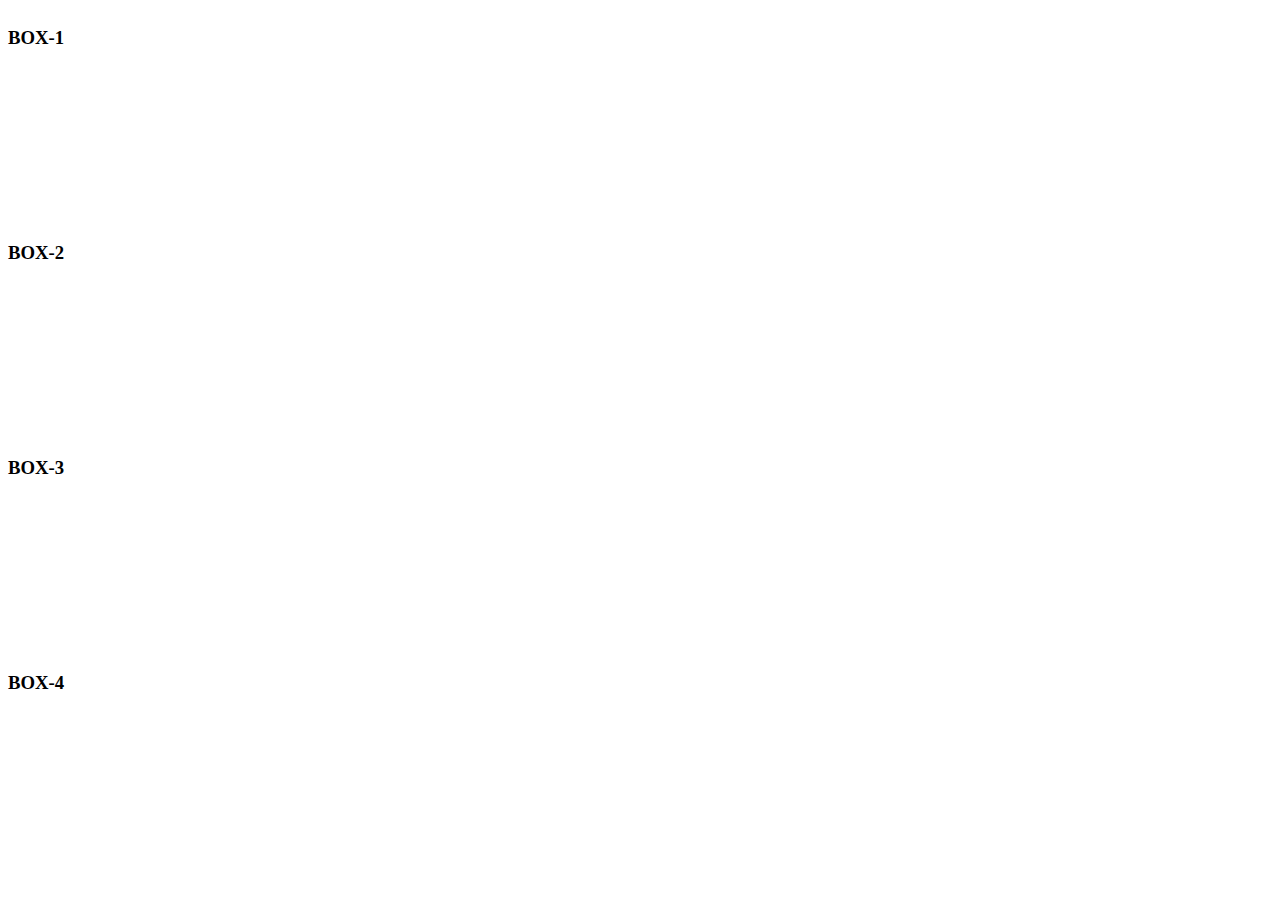
<file: index.html>
<!DOCTYPE html>
<html lang="en">
<head>
    <meta charset="UTF-8">
    <meta http-equiv="X-UA-Compatible" content="IE=edge">
    <meta name="viewport" content="width=device-width, initial-scale=1.0">
    <title>Simple Responsive layout</title>
    <link rel="stylesheet" href="style.css">
</head>
<body>
    <section class="container">
       <div class="box">
        <h3>BOX-1</h3>
       </div>
       <div class="box">
        <h3>BOX-2</h3>
       </div>
       <div class="box">
        <h3>BOX-3</h3>
       </div>
       <div class="box">
        <h3>BOX-4</h3>
       </div>
        
    </section>
</body>
</html>
</file>
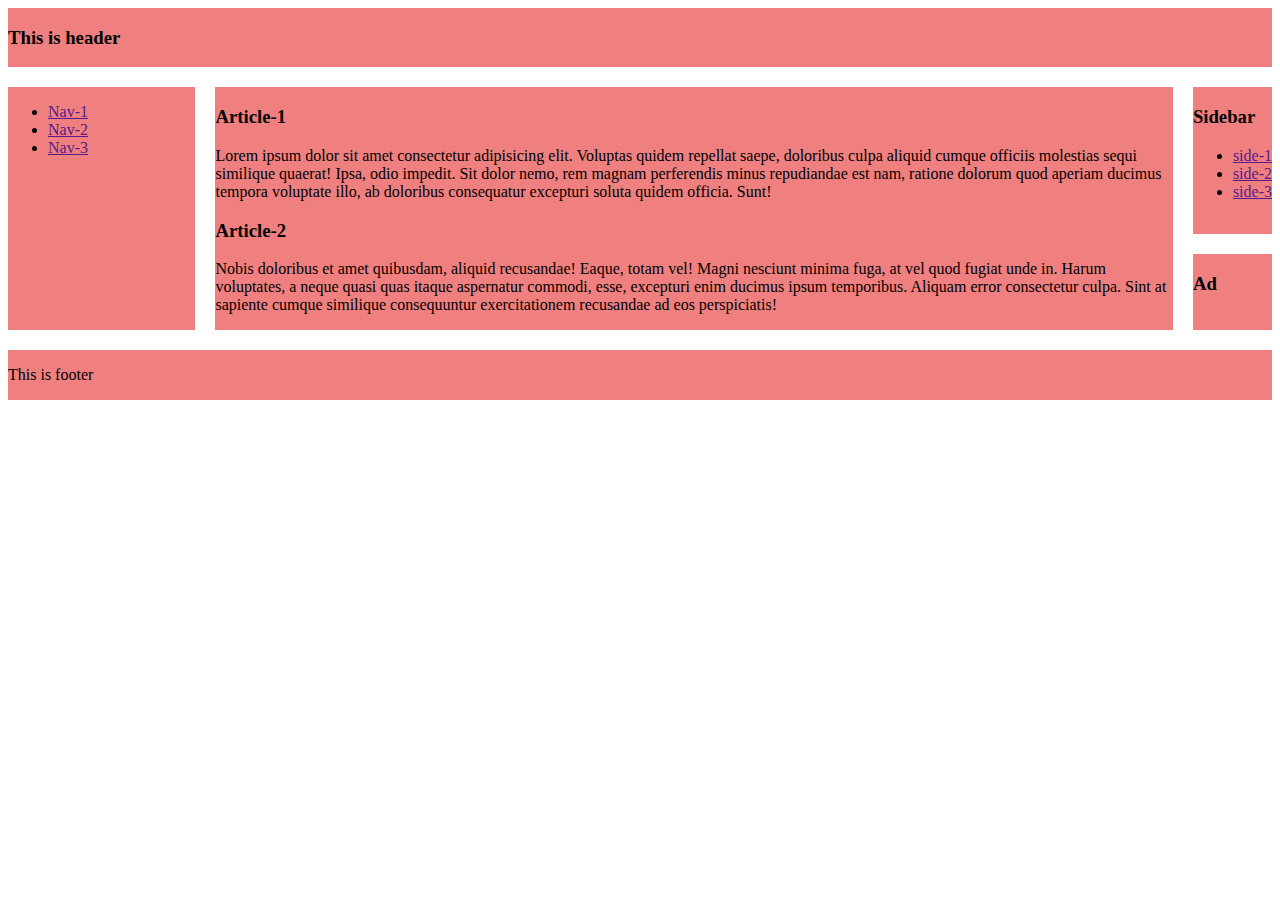
<file: grid_area.html>
<!DOCTYPE html>
<html lang="en">
<head>
    <meta charset="UTF-8">
    <meta http-equiv="X-UA-Compatible" content="IE=edge">
    <meta name="viewport" content="width=device-width, initial-scale=1.0">
    <title>Grid Area</title>
    <link rel="stylesheet" href="grid_area.css">
</head>
<body class="grid-container">
    <header class="header">
        <h3>This is header</h3>
    </header>
    <nav class="nav">
        <ul>
            <li><a href="">Nav-1</a></li>
            <li><a href="">Nav-2</a></li>
            <li><a href="">Nav-3</a></li>
        </ul>
    </nav>
    <main class="main">
        <!-- article*2>h3{Article-$}+p>lorem50 -->
        <article>
            <h3>Article-1</h3>
            <p>Lorem ipsum dolor sit amet consectetur adipisicing elit. Voluptas quidem repellat saepe, doloribus culpa aliquid cumque officiis molestias sequi similique quaerat! Ipsa, odio impedit. Sit dolor nemo, rem magnam perferendis minus repudiandae est nam, ratione dolorum quod aperiam ducimus tempora voluptate illo, ab doloribus consequatur excepturi soluta quidem officia. Sunt!</p>
        </article>
        <article>
            <h3>Article-2</h3>
            <p>Nobis doloribus et amet quibusdam, aliquid recusandae! Eaque, totam vel! Magni nesciunt minima fuga, at vel quod fugiat unde in. Harum voluptates, a neque quasi quas itaque aspernatur commodi, esse, excepturi enim ducimus ipsum temporibus. Aliquam error consectetur culpa. Sint at sapiente cumque similique consequuntur exercitationem recusandae ad eos perspiciatis!</p>
        </article>
    </main>

    <aside class="aside">
        <h3>Sidebar</h3>
        <!-- ul>li*3>a{side-$} -->
        <ul>
            <li><a href="">side-1</a></li>
            <li><a href="">side-2</a></li>
            <li><a href="">side-3</a></li>
        </ul>
    </aside>
    <div class="ad">
        <h3>Ad</h3>
    </div>
    <footer class="footer">
        <p>This is footer</p>
    </footer>
</body>
</html>
<!-- ul>li*3>a{side-$} -->
<!-- article*2>h3{Article-$}+p>lorem50 -->
</file>
<file: style.css>
/* *{
    box-sizing: border-box;
    margin: 0;
    padding: 0;
} */

.container{
   display: flex;
   flex-wrap: wrap;
   gap:15px;
}

.box{
    /* background-color:orange; */
    height:200px;
    width: 100%;
    /* width: 700px; */
}



@media screen and (max-width:576px){
   .container{
    flex-direction: column;
   } 
}

@media screen and (min-width:577px) and(max-width:992px){
    .box{
        background-color: lightcoral;
    } 
}
</file>
<file: grid_area.css>
/* define grid area */

/* why used in every class in css grid-area whereas in html not use grid-are at single time? */
.header{
    grid-area: header;
}

.nav{
    grid-area: nav;
}

.main{
    grid-area: main;
}

.aside{
    grid-area: aside;
}

.ad{
    grid-area:ad;
}

.footer{
    grid-area:footer;
}

.header, .nav, .main, .aside, .ad, footer{
    background-color: lightcoral;
}
/* gird layout related styles */


.grid-container{
    display: grid;
    gap:20px;
    grid-template-columns: 1fr 4fr 1fr;
    grid-template-areas:
    "header header header header"
    "nav main main aside"
    "nav main main ad"
    "footer footer footer footer"
}

@media screen and (max-width:576px){
    .grid-container{
        display: grid;
        gap:20px;
        grid-template-columns:1fr;
        grid-template-areas:
        "header"
        "nav"
        "main"
        "aside"
        "ad"
        "footer"
    }
}
</file>
